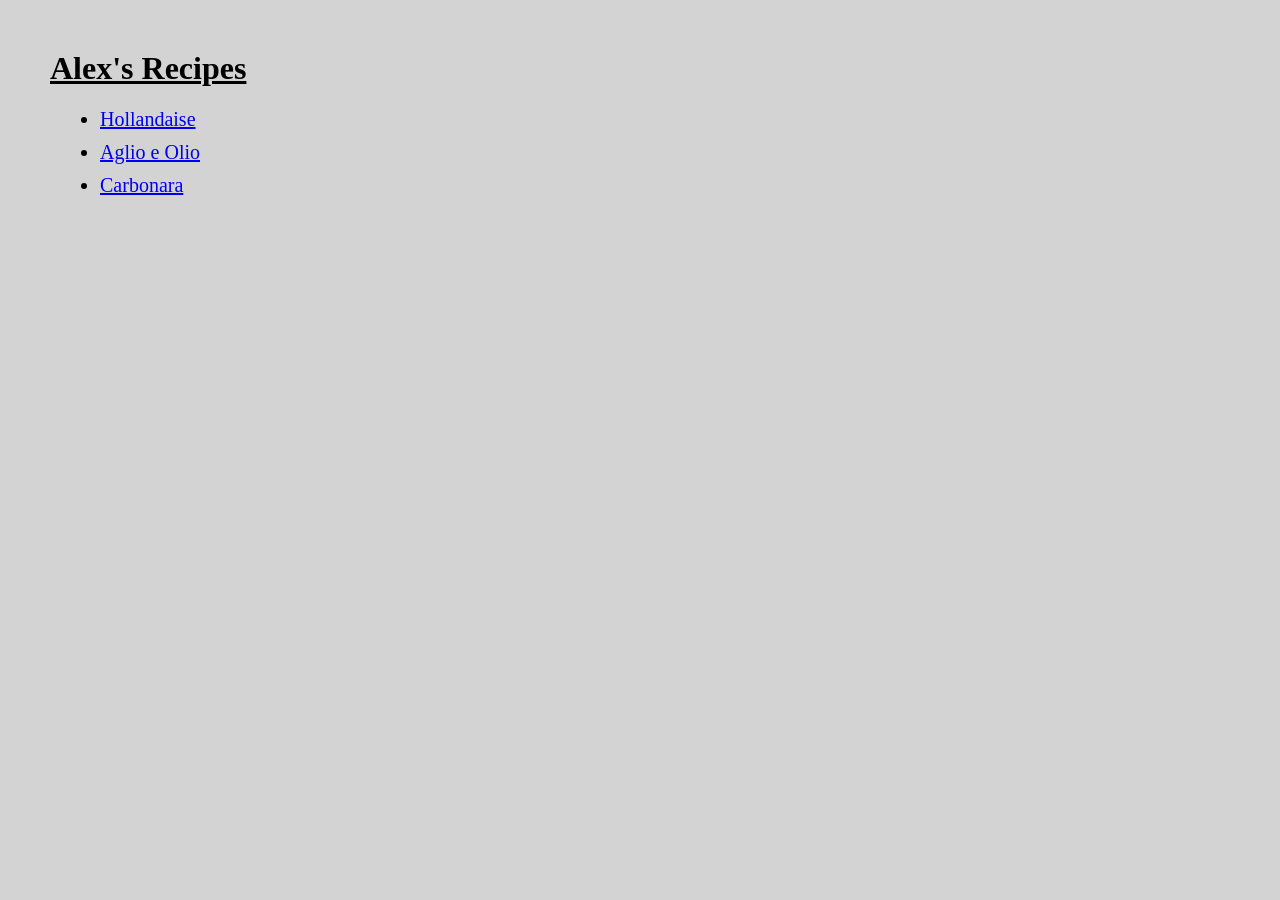
<file: index.html>
<!DOCTYPE html>
<html lang="en">
<head>
    <meta charset="UTF-8">
    <title>Alex's Recipes</title>
    <link rel="stylesheet" href="css/style.css">
</head>

<body>
<h1>Alex's Recipes</h1>
<ul>
<li class="recipetitles"><a href="recipes/hollandaise.html">Hollandaise</a></li>
<li class="recipetitles"><a href="recipes/aglio-e-olio.html">Aglio e Olio</a></li>
<li class="recipetitles"><a href="recipes/carbonara.html">Carbonara</a></li>

</ul>
</body>

</html>
</file>
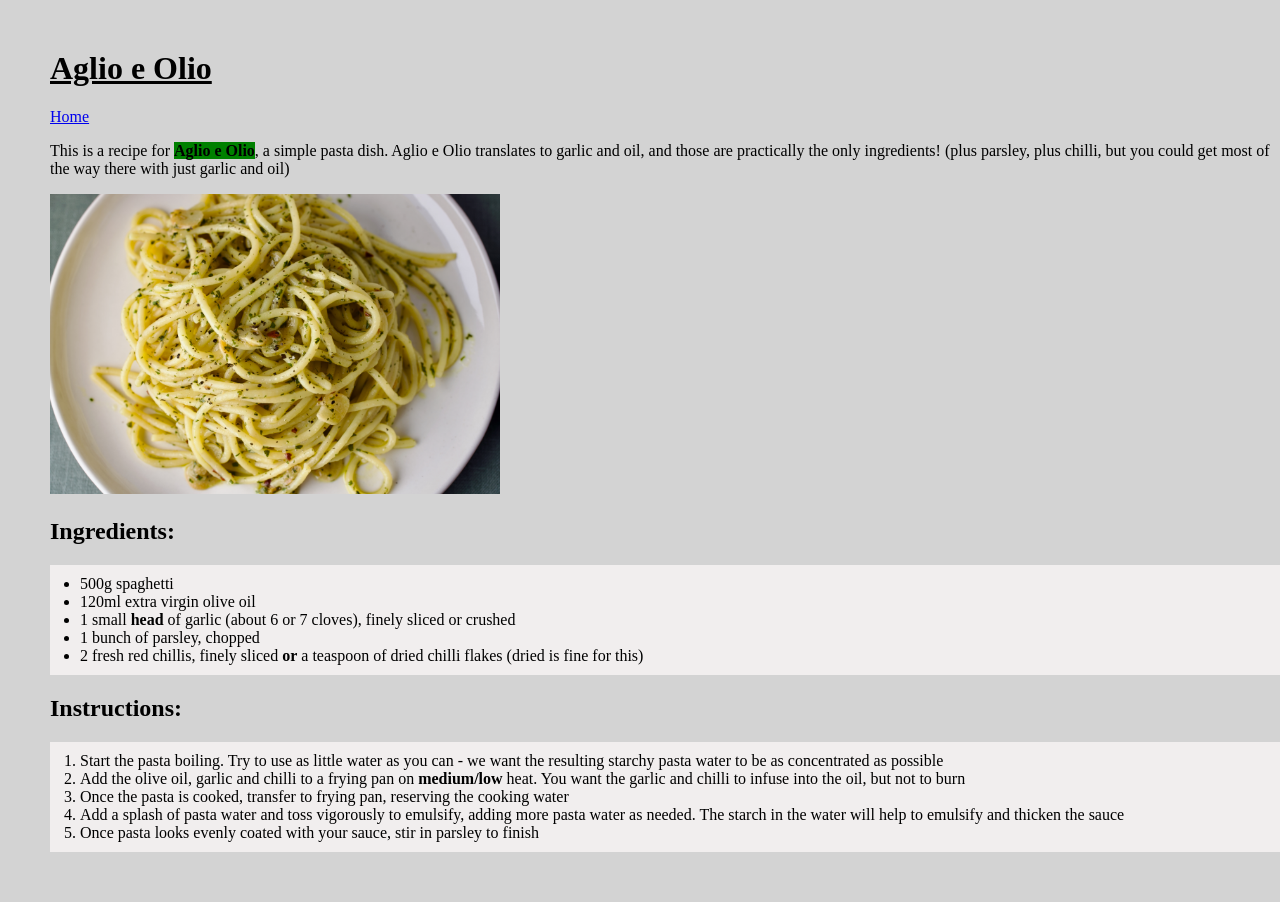
<file: recipes/aglio-e-olio.html>
<!DOCTYPE html>
<html lang="en">
<head>
    <meta charset="UTF-8">
    <meta name="viewport" content="width=device-width, initial-scale=1.0">
    <link rel="stylesheet" href="../css/style.css">
    <title>Aglio e Olio</title>
</head>
<body>
    <h1>Aglio e Olio</h1>
    <a href="../index.html">Home</a>
    <p> This is a recipe for <strong class="agtext">Aglio e Olio</strong>, a simple pasta dish. Aglio e Olio translates to garlic and oil, and those are practically the only ingredients! (plus parsley, plus chilli, but you could get most of the way there with just garlic and oil)</p>
    <img src="../img/aglio.jpeg" height="300" alt="Spaghetti aglio e olio">

    <h2>Ingredients:</h2>
    <ul class="ingrlist">
        <li>500g spaghetti
        <li>120ml extra virgin olive oil</li>
        <li>1 small <strong>head</strong> of garlic (about 6 or 7 cloves), finely sliced or crushed</li>
        <li>1 bunch of parsley, chopped</li>
        <li>2 fresh red chillis, finely sliced <strong>or</strong> a teaspoon of dried chilli flakes (dried is fine for this)</li>
    </ul>

    <h2>Instructions:</h2>

    <ol class="instlist">
        <li>Start the pasta boiling. Try to use as little water as you can - we want the resulting starchy pasta water to be as concentrated as possible</li>
        <li>Add the olive oil, garlic and chilli to a frying pan on <strong>medium/low</strong> heat. You want the garlic and chilli to infuse into the oil, but not to burn</li>
        <li>Once the pasta is cooked, transfer to frying pan, reserving the cooking water</li>
        <li>Add a splash of pasta water and toss vigorously to emulsify, adding more pasta water as needed. The starch in the water will help to emulsify and thicken the sauce</li>
        <li>Once pasta looks evenly coated with your sauce, stir in parsley to finish</li>

</body>
</html>
</file>
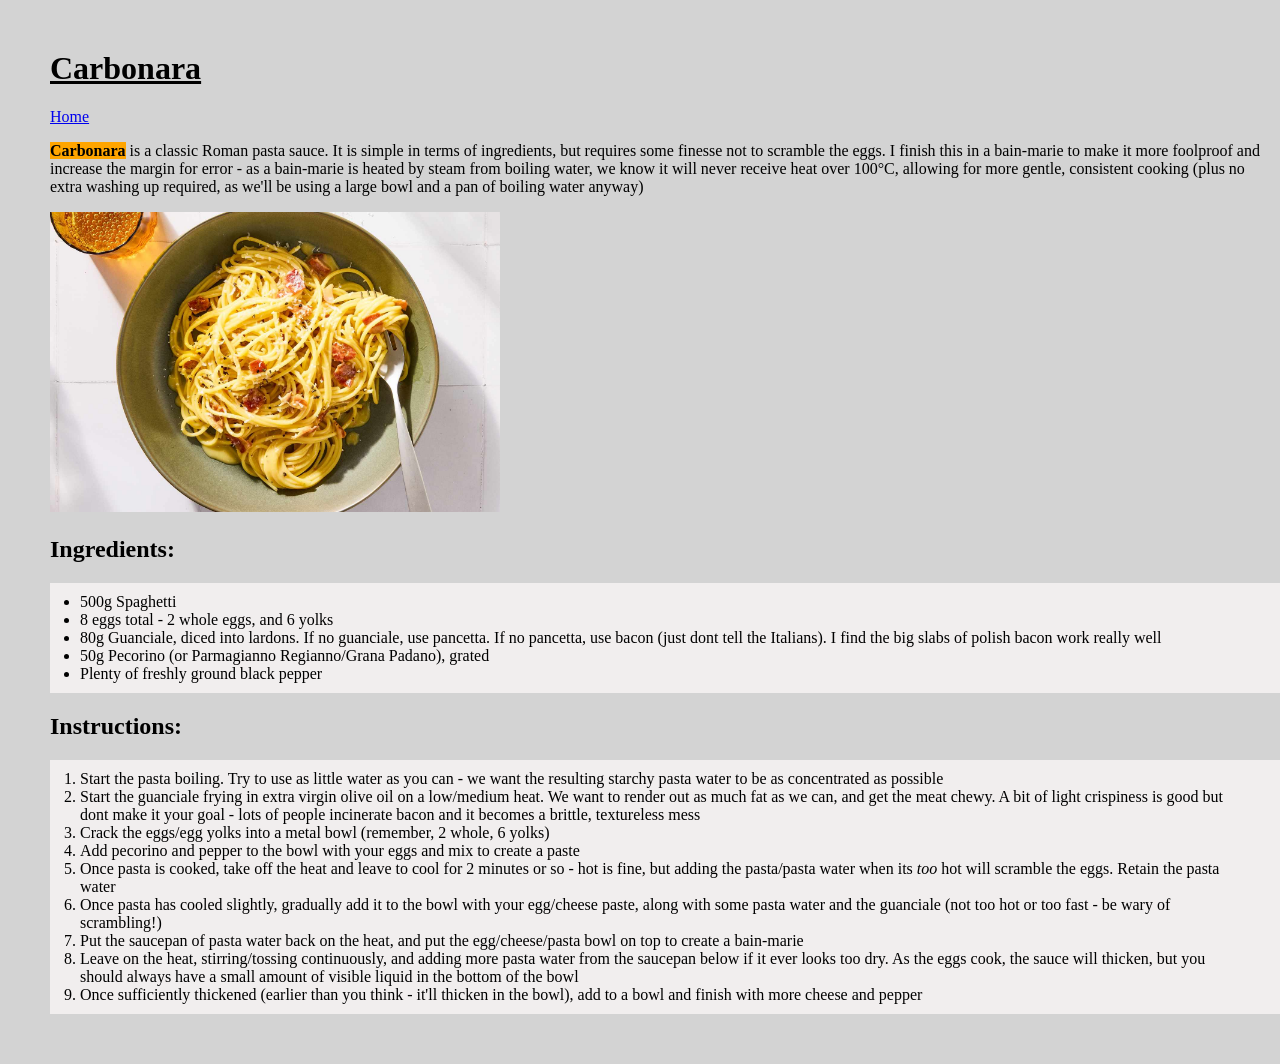
<file: recipes/carbonara.html>
<!DOCTYPE html>
<html lang="en">
<head>
    <meta charset="UTF-8">
    <meta name="viewport" content="width=device-width, initial-scale=1.0">
    <link rel="stylesheet" href="../css/style.css">
    <title>Carbonara</title>
</head>
<body>
    <h1>Carbonara</h1>
    <a href="../index.html">Home</a>
    <p><strong class="carbtext">Carbonara</strong> is a classic Roman pasta sauce. It is simple in terms of ingredients, but requires some finesse not to scramble the eggs. I finish this in a bain-marie to make it more foolproof and increase the margin for error - as a bain-marie is heated by steam from boiling water, we know it will never receive heat over 100°C, allowing for more gentle, consistent cooking (plus no extra washing up required, as we'll be using a large bowl and a pan of boiling water anyway)</p>
    <img src="../img/carbonara.jpg" height="300" alt="Spaghetti carbonara">

    <h2>Ingredients:</h2>
        <ul class="ingrlist">
            <li>500g Spaghetti</li>
            <li>8 eggs total - 2 whole eggs, and 6 yolks</li>
            <li>80g Guanciale, diced into lardons. If no guanciale, use pancetta. If no pancetta, use bacon (just dont tell the Italians). I find the big slabs of polish bacon work really well
            <li>50g Pecorino (or Parmagianno Regianno/Grana Padano), grated
            <li>Plenty of freshly ground black pepper</li>
        </ul>

    <h2>Instructions:</h2>
        <ol class="instlist">
            <li>Start the pasta boiling. Try to use as little water as you can - we want the resulting starchy pasta water to be as concentrated as possible</li>
            <li>Start the guanciale frying in extra virgin olive oil on a low/medium heat. We want to render out as much fat as we can, and get the meat chewy. A bit of light crispiness is good but dont make it your goal - lots of people incinerate bacon and it becomes a brittle, textureless mess</li>
            <li>Crack the eggs/egg yolks into a metal bowl (remember, 2 whole, 6 yolks)</li>
            <li>Add pecorino and pepper to the bowl with your eggs and mix to create a paste</li>
            <li>Once pasta is cooked, take off the heat and leave to cool for 2 minutes or so - hot is fine, but adding the pasta/pasta water when its <em>too</em> hot will scramble the eggs. Retain the pasta water</li>
            <li>Once pasta has cooled slightly, gradually add it to the bowl with your egg/cheese paste, along with some pasta water and the guanciale (not too hot or too fast - be wary of scrambling!)
            <li>Put the saucepan of pasta water back on the heat, and put the egg/cheese/pasta bowl on top to create a bain-marie</li>
            <li>Leave on the heat, stirring/tossing continuously, and adding more pasta water from the saucepan below if it ever looks too dry. As the eggs cook, the sauce will thicken, but you should always have a small amount of visible liquid in the bottom of the bowl</li>
            <li>Once sufficiently thickened (earlier than you think - it'll thicken in the bowl), add to a bowl and finish with more cheese and pepper</li>



</body>
</html>
</file>
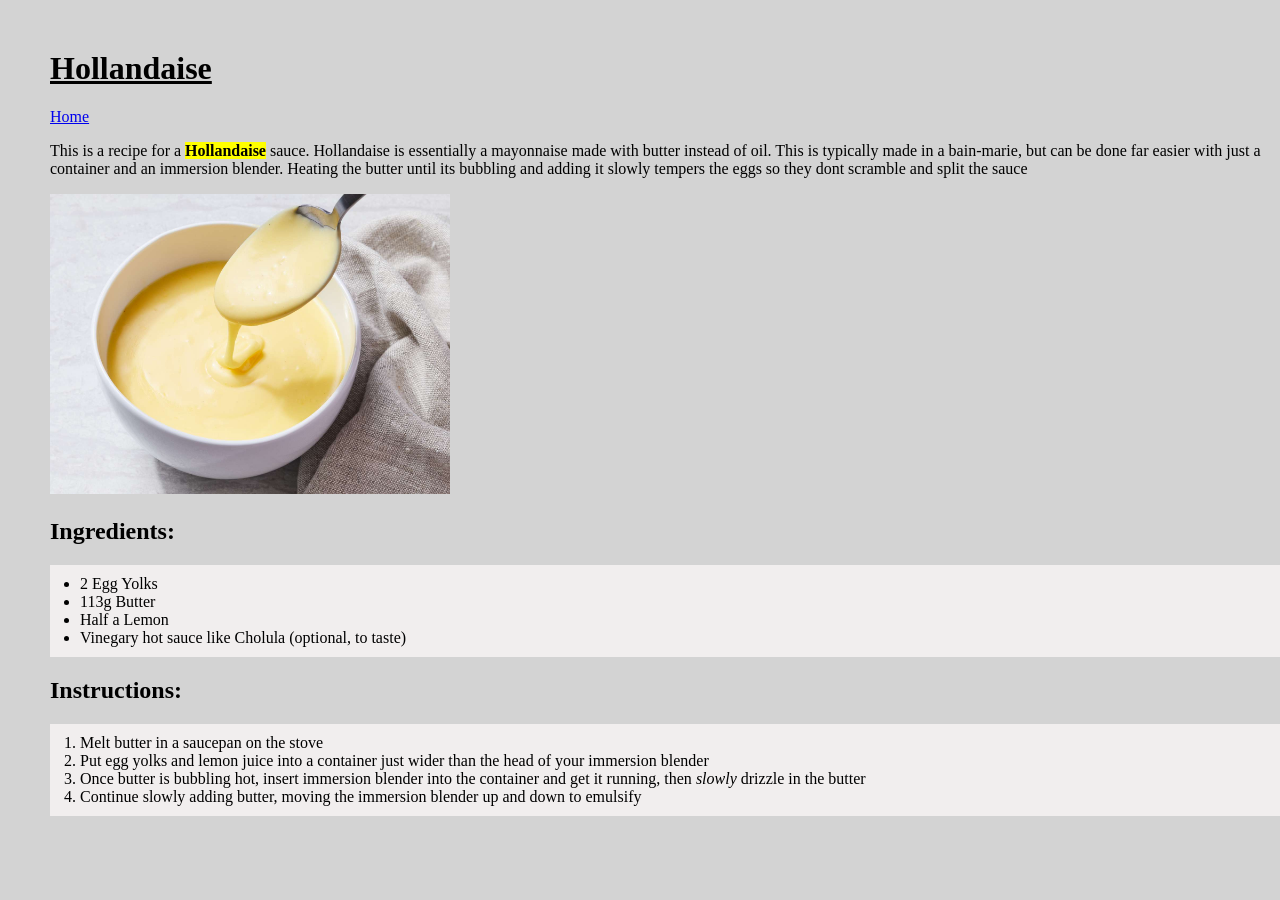
<file: recipes/hollandaise.html>
<!DOCTYPE html>
<html lang="en">
<head>
    <meta charset="UTF-8">
    <meta name="viewport" content="width=device-width, initial-scale=1.0">
    <link rel="stylesheet" href="../css/style.css">
    <title>Hollandaise</title>
</head>

<body>
<h1>Hollandaise</h1>
<a href="../index.html">Home</a>

<p>This is a recipe for a <strong class="holtext">Hollandaise</strong> sauce. Hollandaise is essentially a mayonnaise made with butter instead of oil. This is typically made in a bain-marie, but can be done far easier with just a container and an immersion blender. Heating the butter until its bubbling and adding it slowly tempers the eggs so they dont scramble and split the sauce</p>

<img src="../img/hollandaise.jpg" alt="hollandaise sauce in a bowl" height=300px>

<h2>Ingredients:</h2>
<ul class="ingrlist">
    <li>2 Egg Yolks</li>
    <li>113g Butter</li>
    <li>Half a Lemon</li>
    <li>Vinegary hot sauce like Cholula (optional, to taste)</li>
</ul>
<h2>Instructions:</h2>
<ol class="instlist">
    <li>Melt butter in a saucepan on the stove</li>
    <li>Put egg yolks and lemon juice into a container just wider than the head of your immersion blender</li>
    <li>Once butter is bubbling hot, insert immersion blender into the container and get it running, then <em>slowly</em> drizzle in the butter</li>
    <li>Continue slowly adding butter, moving the immersion blender up and down to emulsify</li>
</ol>
</body>
</file>
<file: css/style.css>
body {
    background-color: lightgrey;
    margin: 50px;
    margin-right: auto;
}

.recipetitles {
    font-size: 20px;
    margin: 10px;
}

.ingrlist,
.instlist {
    background-color: rgb(241, 238, 238);
    padding: 10px 30px;
    margin-right: auto;
}

.holtext {
    background-color: yellow;
}

.agtext {
    background-color: green;
}

.carbtext {
    background-color: orange;
}

h1 {
    text-decoration: underline;
}
</file>
